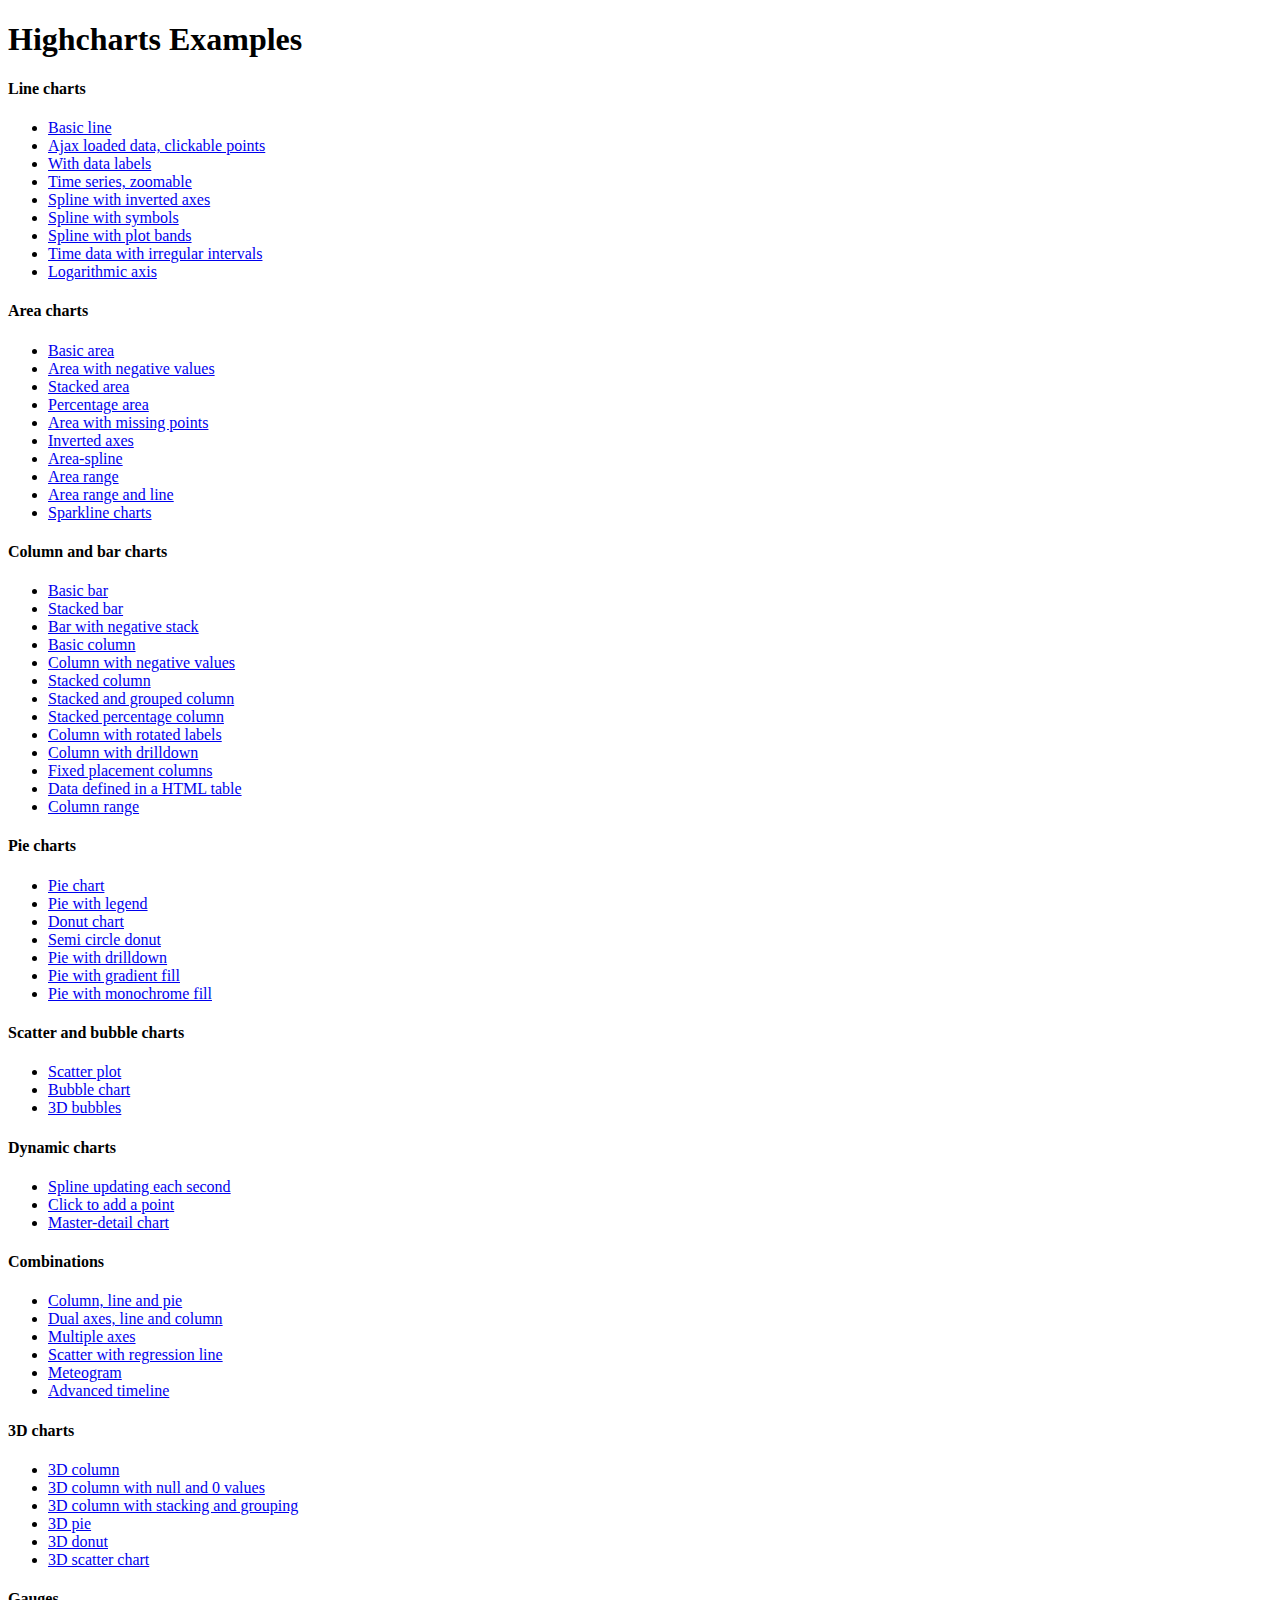
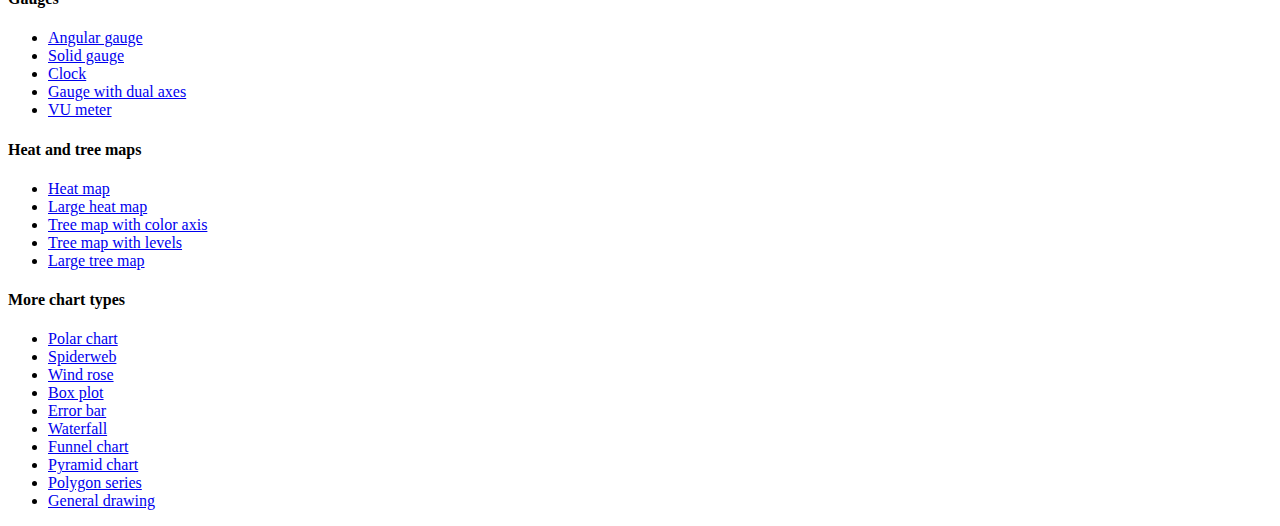
<file: public/static/admin/hui/lib/Highcharts/4.1.7/index.htm>
<!DOCTYPE HTML PUBLIC "-//W3C//DTD HTML 4.01//EN" "http://www.w3.org/TR/html4/strict.dtd">
<html>
	<head>
		<meta http-equiv="Content-Type" content="text/html; charset=utf-8" />
		<title>Highcharts Examples</title>
	</head>
	<body>
		<h1>Highcharts Examples</h1>
		<h4>Line charts</h4>
		<ul>
			<li><a href="examples/line-basic/index.htm">Basic line</a></li>
			<li><a href="examples/line-ajax/index.htm">Ajax loaded data, clickable points</a></li>
			<li><a href="examples/line-labels/index.htm">With data labels</a></li>
			<li><a href="examples/line-time-series/index.htm">Time series, zoomable</a></li>
			<li><a href="examples/spline-inverted/index.htm">Spline with inverted axes</a></li>
			<li><a href="examples/spline-symbols/index.htm">Spline with symbols</a></li>
			<li><a href="examples/spline-plot-bands/index.htm">Spline with plot bands</a></li>
			<li><a href="examples/spline-irregular-time/index.htm">Time data with irregular intervals</a></li>
			<li><a href="examples/line-log-axis/index.htm">Logarithmic axis</a></li>
		</ul>
		<h4>Area charts</h4>
		<ul>
			<li><a href="examples/area-basic/index.htm">Basic area</a></li>
			<li><a href="examples/area-negative/index.htm">Area with negative values</a></li>
			<li><a href="examples/area-stacked/index.htm">Stacked area</a></li>
			<li><a href="examples/area-stacked-percent/index.htm">Percentage area</a></li>
			<li><a href="examples/area-missing/index.htm">Area with missing points</a></li>
			<li><a href="examples/area-inverted/index.htm">Inverted axes</a></li>
			<li><a href="examples/areaspline/index.htm">Area-spline</a></li>
			<li><a href="examples/arearange/index.htm">Area range</a></li>
			<li><a href="examples/arearange-line/index.htm">Area range and line</a></li>
			<li><a href="examples/sparkline/index.htm">Sparkline charts</a></li>
		</ul>
		<h4>Column and bar charts</h4>
		<ul>
			<li><a href="examples/bar-basic/index.htm">Basic bar</a></li>
			<li><a href="examples/bar-stacked/index.htm">Stacked bar</a></li>
			<li><a href="examples/bar-negative-stack/index.htm">Bar with negative stack</a></li>
			<li><a href="examples/column-basic/index.htm">Basic column</a></li>
			<li><a href="examples/column-negative/index.htm">Column with negative values</a></li>
			<li><a href="examples/column-stacked/index.htm">Stacked column</a></li>
			<li><a href="examples/column-stacked-and-grouped/index.htm">Stacked and grouped column</a></li>
			<li><a href="examples/column-stacked-percent/index.htm">Stacked percentage column</a></li>
			<li><a href="examples/column-rotated-labels/index.htm">Column with rotated labels</a></li>
			<li><a href="examples/column-drilldown/index.htm">Column with drilldown</a></li>
			<li><a href="examples/column-placement/index.htm">Fixed placement columns</a></li>
			<li><a href="examples/column-parsed/index.htm">Data defined in a HTML table</a></li>
			<li><a href="examples/columnrange/index.htm">Column range</a></li>
		</ul>
		<h4>Pie charts</h4>
		<ul>
			<li><a href="examples/pie-basic/index.htm">Pie chart</a></li>
			<li><a href="examples/pie-legend/index.htm">Pie with legend</a></li>
			<li><a href="examples/pie-donut/index.htm">Donut chart</a></li>
			<li><a href="examples/pie-semi-circle/index.htm">Semi circle donut</a></li>
			<li><a href="examples/pie-drilldown/index.htm">Pie with drilldown</a></li>
			<li><a href="examples/pie-gradient/index.htm">Pie with gradient fill</a></li>
			<li><a href="examples/pie-monochrome/index.htm">Pie with monochrome fill</a></li>
		</ul>
		<h4>Scatter and bubble charts</h4>
		<ul>
			<li><a href="examples/scatter/index.htm">Scatter plot</a></li>
			<li><a href="examples/bubble/index.htm">Bubble chart</a></li>
			<li><a href="examples/bubble-3d/index.htm">3D bubbles</a></li>
		</ul>
		<h4>Dynamic charts</h4>
		<ul>
			<li><a href="examples/dynamic-update/index.htm">Spline updating each second</a></li>
			<li><a href="examples/dynamic-click-to-add/index.htm">Click to add a point</a></li>
			<li><a href="examples/dynamic-master-detail/index.htm">Master-detail chart</a></li>
		</ul>
		<h4>Combinations</h4>
		<ul>
			<li><a href="examples/combo/index.htm">Column, line and pie</a></li>
			<li><a href="examples/combo-dual-axes/index.htm">Dual axes, line and column</a></li>
			<li><a href="examples/combo-multi-axes/index.htm">Multiple axes</a></li>
			<li><a href="examples/combo-regression/index.htm">Scatter with regression line</a></li>
			<li><a href="examples/combo-meteogram/index.htm">Meteogram</a></li>
			<li><a href="examples/combo-timeline/index.htm">Advanced timeline</a></li>
		</ul>
		<h4>3D charts</h4>
		<ul>
			<li><a href="examples/3d-column-interactive/index.htm">3D column</a></li>
			<li><a href="examples/3d-column-null-values/index.htm">3D column with null and 0 values</a></li>
			<li><a href="examples/3d-column-stacking-grouping/index.htm">3D column with stacking and grouping</a></li>
			<li><a href="examples/3d-pie/index.htm">3D pie</a></li>
			<li><a href="examples/3d-pie-donut/index.htm">3D donut</a></li>
			<li><a href="examples/3d-scatter-draggable/index.htm">3D scatter chart</a></li>
		</ul>
		<h4>Gauges</h4>
		<ul>
			<li><a href="examples/gauge-speedometer/index.htm">Angular gauge</a></li>
			<li><a href="examples/gauge-solid/index.htm">Solid gauge</a></li>
			<li><a href="examples/gauge-clock/index.htm">Clock</a></li>
			<li><a href="examples/gauge-dual/index.htm">Gauge with dual axes</a></li>
			<li><a href="examples/gauge-vu-meter/index.htm">VU meter</a></li>
		</ul>
		<h4>Heat and tree maps</h4>
		<ul>
			<li><a href="examples/heatmap/index.htm">Heat map</a></li>
			<li><a href="examples/heatmap-canvas/index.htm">Large heat map</a></li>
			<li><a href="examples/treemap-coloraxis/index.htm">Tree map with color axis</a></li>
			<li><a href="examples/treemap-with-levels/index.htm">Tree map with levels</a></li>
			<li><a href="examples/treemap-large-dataset/index.htm">Large tree map</a></li>
		</ul>
		<h4>More chart types</h4>
		<ul>
			<li><a href="examples/polar/index.htm">Polar chart</a></li>
			<li><a href="examples/polar-spider/index.htm">Spiderweb</a></li>
			<li><a href="examples/polar-wind-rose/index.htm">Wind rose</a></li>
			<li><a href="examples/box-plot/index.htm">Box plot</a></li>
			<li><a href="examples/error-bar/index.htm">Error bar</a></li>
			<li><a href="examples/waterfall/index.htm">Waterfall</a></li>
			<li><a href="examples/funnel/index.htm">Funnel chart</a></li>
			<li><a href="examples/pyramid/index.htm">Pyramid chart</a></li>
			<li><a href="examples/polygon/index.htm">Polygon series</a></li>
			<li><a href="examples/renderer/index.htm">General drawing</a></li>
		</ul>
	</body>
</html>
</file>
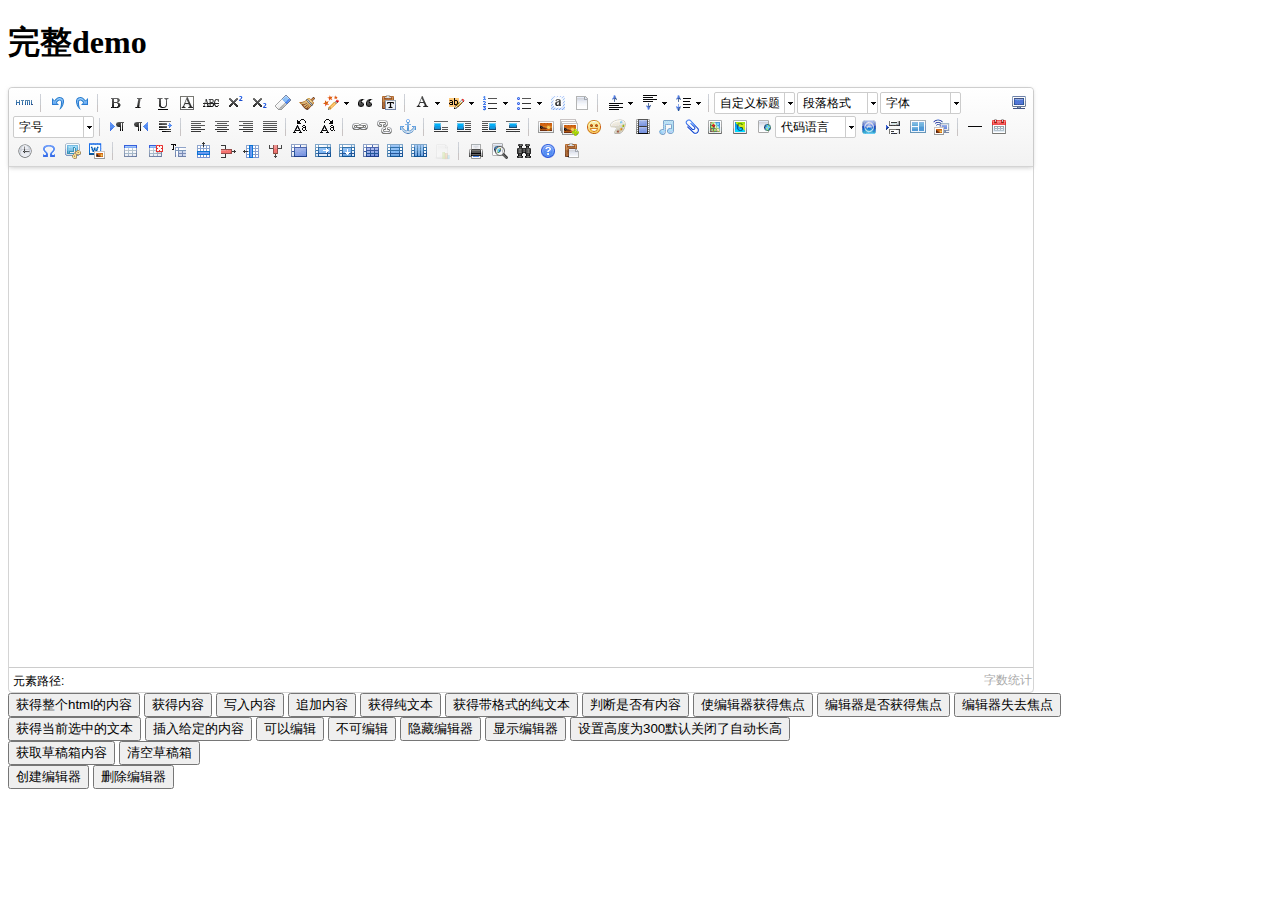
<file: public/static/admin/hui/lib/ueditor/1.4.3/index.html>
<!DOCTYPE HTML PUBLIC "-//W3C//DTD HTML 4.01 Transitional//EN"
        "http://www.w3.org/TR/html4/loose.dtd">
<html>
<head>
    <title>完整demo</title>
    <meta http-equiv="Content-Type" content="text/html;charset=utf-8"/>
    <script type="text/javascript" charset="utf-8" src="ueditor.config.js"></script>
    <script type="text/javascript" charset="utf-8" src="ueditor.all.min.js"> </script>
    <!--建议手动加在语言，避免在ie下有时因为加载语言失败导致编辑器加载失败-->
    <!--这里加载的语言文件会覆盖你在配置项目里添加的语言类型，比如你在配置项目里配置的是英文，这里加载的中文，那最后就是中文-->
    <script type="text/javascript" charset="utf-8" src="lang/zh-cn/zh-cn.js"></script>

    <style type="text/css">
        div{
            width:100%;
        }
    </style>
</head>
<body>
<div>
    <h1>完整demo</h1>
    <script id="editor" type="text/plain" style="width:1024px;height:500px;"></script>
</div>
<div id="btns">
    <div>
        <button onclick="getAllHtml()">获得整个html的内容</button>
        <button onclick="getContent()">获得内容</button>
        <button onclick="setContent()">写入内容</button>
        <button onclick="setContent(true)">追加内容</button>
        <button onclick="getContentTxt()">获得纯文本</button>
        <button onclick="getPlainTxt()">获得带格式的纯文本</button>
        <button onclick="hasContent()">判断是否有内容</button>
        <button onclick="setFocus()">使编辑器获得焦点</button>
        <button onmousedown="isFocus(event)">编辑器是否获得焦点</button>
        <button onmousedown="setblur(event)" >编辑器失去焦点</button>

    </div>
    <div>
        <button onclick="getText()">获得当前选中的文本</button>
        <button onclick="insertHtml()">插入给定的内容</button>
        <button id="enable" onclick="setEnabled()">可以编辑</button>
        <button onclick="setDisabled()">不可编辑</button>
        <button onclick=" UE.getEditor('editor').setHide()">隐藏编辑器</button>
        <button onclick=" UE.getEditor('editor').setShow()">显示编辑器</button>
        <button onclick=" UE.getEditor('editor').setHeight(300)">设置高度为300默认关闭了自动长高</button>
    </div>

    <div>
        <button onclick="getLocalData()" >获取草稿箱内容</button>
        <button onclick="clearLocalData()" >清空草稿箱</button>
    </div>

</div>
<div>
    <button onclick="createEditor()">
    创建编辑器</button>
    <button onclick="deleteEditor()">
    删除编辑器</button>
</div>

<script type="text/javascript">

    //实例化编辑器
    //建议使用工厂方法getEditor创建和引用编辑器实例，如果在某个闭包下引用该编辑器，直接调用UE.getEditor('editor')就能拿到相关的实例
    var ue = UE.getEditor('editor');


    function isFocus(e){
        alert(UE.getEditor('editor').isFocus());
        UE.dom.domUtils.preventDefault(e)
    }
    function setblur(e){
        UE.getEditor('editor').blur();
        UE.dom.domUtils.preventDefault(e)
    }
    function insertHtml() {
        var value = prompt('插入html代码', '');
        UE.getEditor('editor').execCommand('insertHtml', value)
    }
    function createEditor() {
        enableBtn();
        UE.getEditor('editor');
    }
    function getAllHtml() {
        alert(UE.getEditor('editor').getAllHtml())
    }
    function getContent() {
        var arr = [];
        arr.push("使用editor.getContent()方法可以获得编辑器的内容");
        arr.push("内容为：");
        arr.push(UE.getEditor('editor').getContent());
        alert(arr.join("\n"));
    }
    function getPlainTxt() {
        var arr = [];
        arr.push("使用editor.getPlainTxt()方法可以获得编辑器的带格式的纯文本内容");
        arr.push("内容为：");
        arr.push(UE.getEditor('editor').getPlainTxt());
        alert(arr.join('\n'))
    }
    function setContent(isAppendTo) {
        var arr = [];
        arr.push("使用editor.setContent('欢迎使用ueditor')方法可以设置编辑器的内容");
        UE.getEditor('editor').setContent('欢迎使用ueditor', isAppendTo);
        alert(arr.join("\n"));
    }
    function setDisabled() {
        UE.getEditor('editor').setDisabled('fullscreen');
        disableBtn("enable");
    }

    function setEnabled() {
        UE.getEditor('editor').setEnabled();
        enableBtn();
    }

    function getText() {
        //当你点击按钮时编辑区域已经失去了焦点，如果直接用getText将不会得到内容，所以要在选回来，然后取得内容
        var range = UE.getEditor('editor').selection.getRange();
        range.select();
        var txt = UE.getEditor('editor').selection.getText();
        alert(txt)
    }

    function getContentTxt() {
        var arr = [];
        arr.push("使用editor.getContentTxt()方法可以获得编辑器的纯文本内容");
        arr.push("编辑器的纯文本内容为：");
        arr.push(UE.getEditor('editor').getContentTxt());
        alert(arr.join("\n"));
    }
    function hasContent() {
        var arr = [];
        arr.push("使用editor.hasContents()方法判断编辑器里是否有内容");
        arr.push("判断结果为：");
        arr.push(UE.getEditor('editor').hasContents());
        alert(arr.join("\n"));
    }
    function setFocus() {
        UE.getEditor('editor').focus();
    }
    function deleteEditor() {
        disableBtn();
        UE.getEditor('editor').destroy();
    }
    function disableBtn(str) {
        var div = document.getElementById('btns');
        var btns = UE.dom.domUtils.getElementsByTagName(div, "button");
        for (var i = 0, btn; btn = btns[i++];) {
            if (btn.id == str) {
                UE.dom.domUtils.removeAttributes(btn, ["disabled"]);
            } else {
                btn.setAttribute("disabled", "true");
            }
        }
    }
    function enableBtn() {
        var div = document.getElementById('btns');
        var btns = UE.dom.domUtils.getElementsByTagName(div, "button");
        for (var i = 0, btn; btn = btns[i++];) {
            UE.dom.domUtils.removeAttributes(btn, ["disabled"]);
        }
    }

    function getLocalData () {
        alert(UE.getEditor('editor').execCommand( "getlocaldata" ));
    }

    function clearLocalData () {
        UE.getEditor('editor').execCommand( "clearlocaldata" );
        alert("已清空草稿箱")
    }
</script>
</body>
</html>
</file>
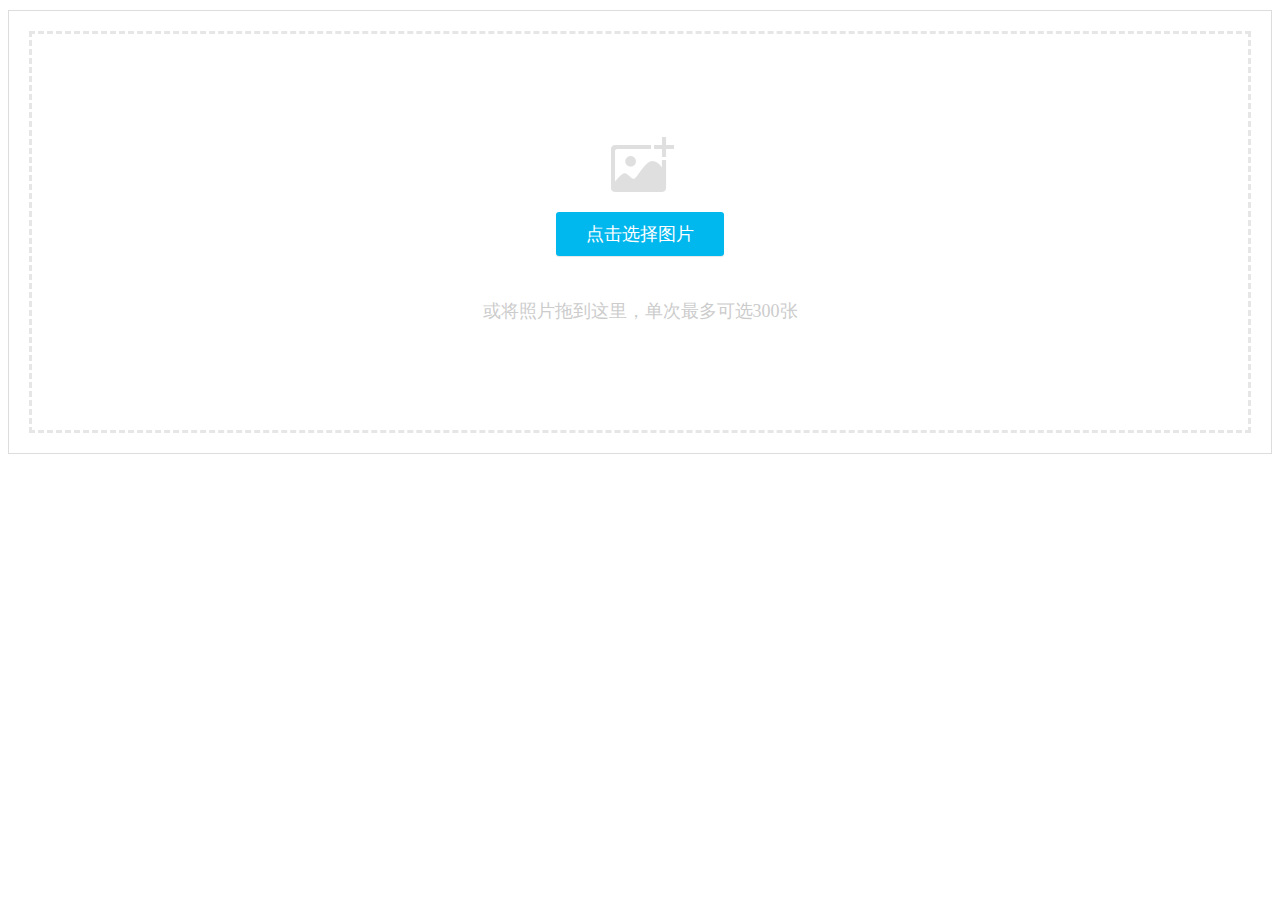
<file: public/static/admin/hui/lib/webuploader/0.1.5/image-upload/index.html>
<!DOCTYPE HTML>
<html>
<head>
<meta charset="utf-8">
<title>WebUploader演示</title>
<link rel="stylesheet" type="text/css" href="../webuploader.css" />
</head>
<body>
<div class="uploader-list-container">
	<div class="queueList">
		<div id="dndArea" class="placeholder">
			<div id="filePicker-2"></div>
			<p>或将照片拖到这里，单次最多可选300张</p>
		</div>
	</div>
	<div class="statusBar" style="display:none;">
		<div class="progress"> <span class="text">0%</span> <span class="percentage"></span> </div>
		<div class="info"></div>
		<div class="btns">
			<div id="filePicker2"></div>
			<div class="uploadBtn">开始上传</div>
		</div>
	</div>
</div>
<script type="text/javascript" src="../../../jquery/1.9.1/jquery.min.js"></script> 
<script type="text/javascript" src="../webuploader.min.js"></script> 
<script type="text/javascript" src="upload.js"></script>
</body>
</html>
</file>
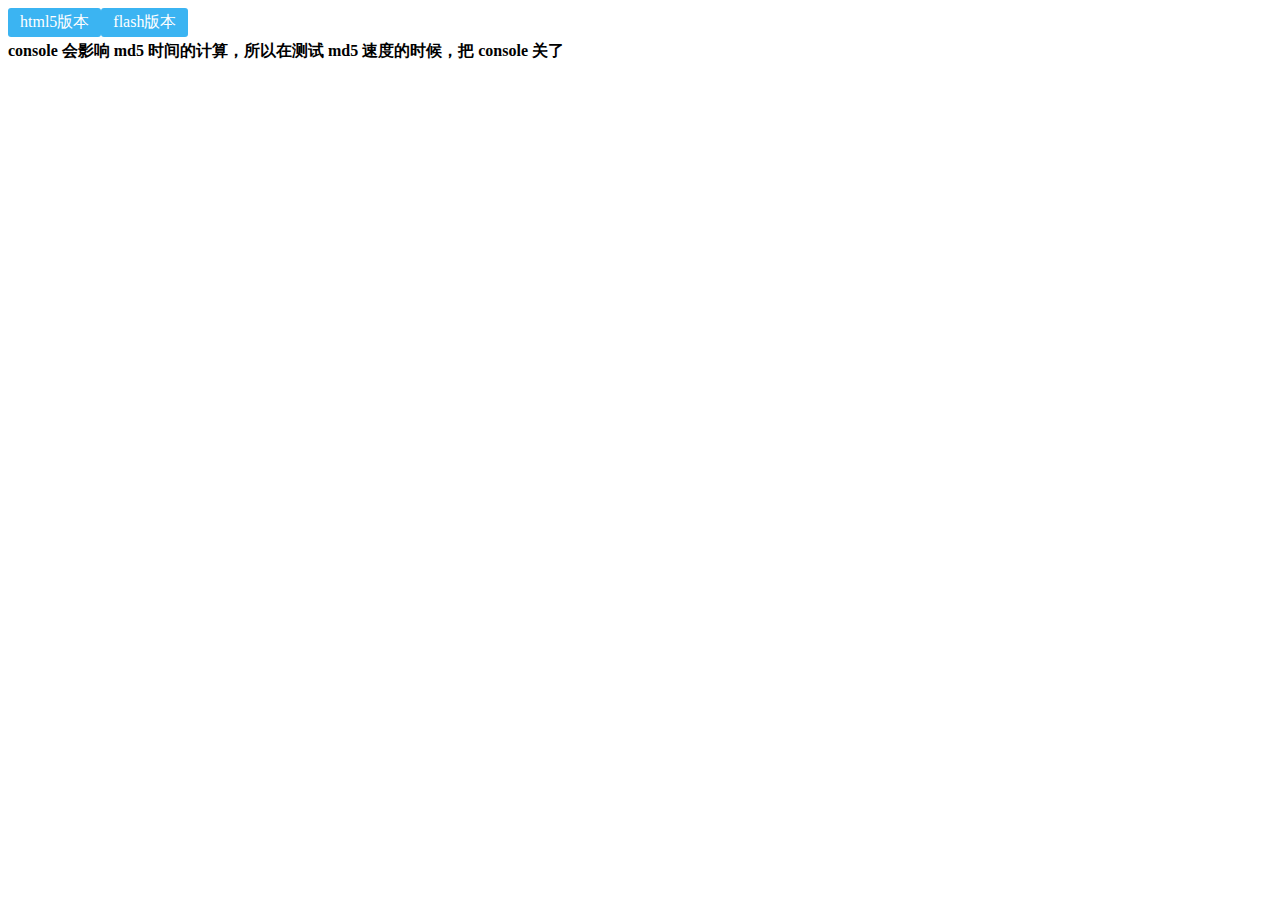
<file: public/static/admin/hui/lib/webuploader/0.1.5/md5-demo/index.html>
<!DOCTYPE HTML>
<html>
<head>
<meta charset="utf-8">
<title>WebUploader演示 - 带裁剪功能</title>
<link rel="stylesheet" type="text/css" href="../webuploader.css" />
</head>
<body>
<div id="wrapper">
	<div class="uploader-container">
		<div id="filePicker">html5版本</div>
		<div id="filePicker2">flash版本</div>
	</div>
	<div id="log"> <strong>console 会影响 md5 时间的计算，所以在测试 md5 速度的时候，把 console 关了</strong> </div>
</div>
<script type="text/javascript" src="../../../jquery/1.9.1/jquery.min.js"></script> 
<script type="text/javascript" src="../webuploader.min.js"></script> 
<script type="text/javascript" src="script.js"></script>
</body>
</html>
</file>
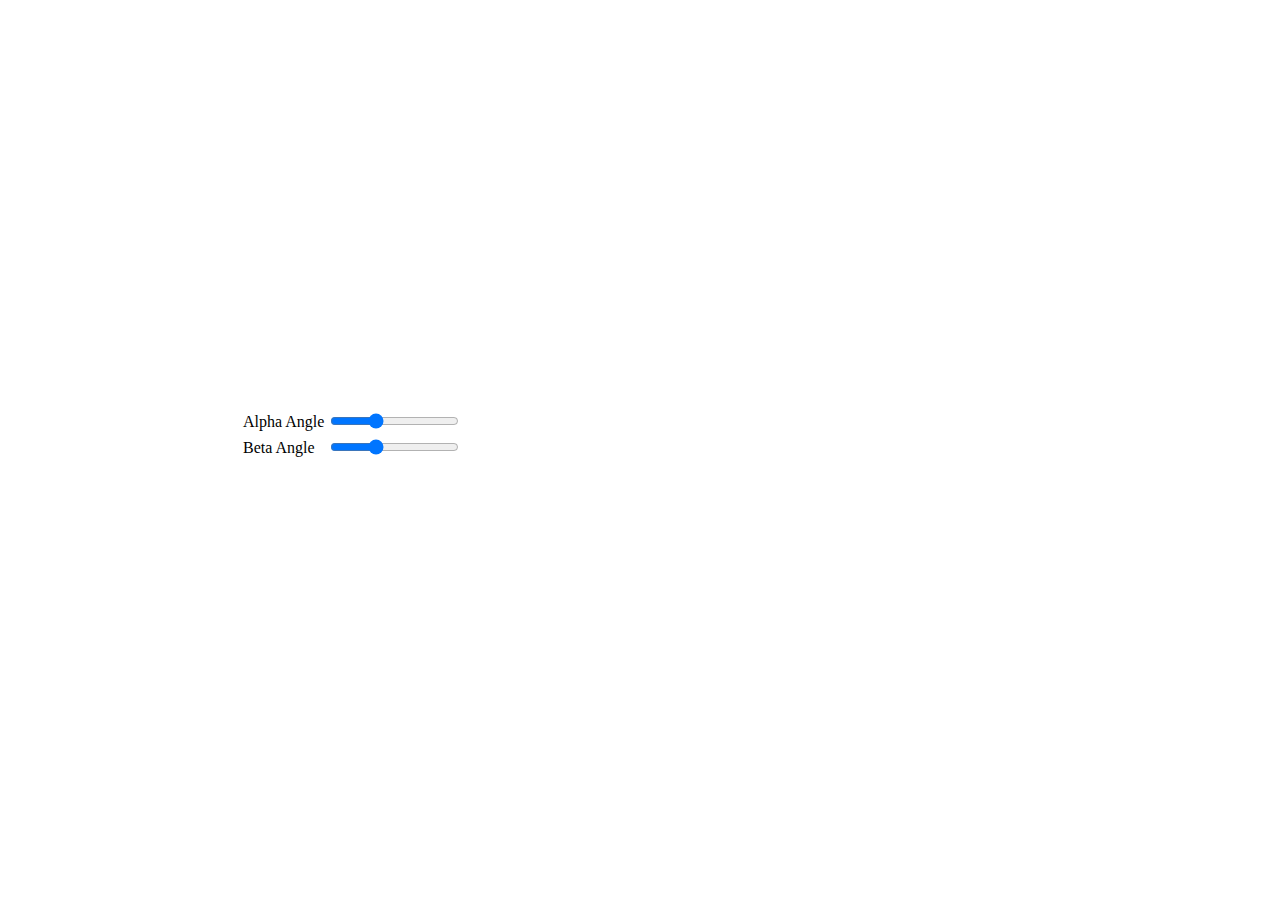
<file: public/static/admin/hui/lib/Highcharts/4.1.7/examples/3d-column-interactive/index.htm>
<!DOCTYPE HTML>
<html>
	<head>
		<meta http-equiv="Content-Type" content="text/html; charset=utf-8">
		<title>Highcharts Example</title>

		<script type="text/javascript" src="http://cdn.hcharts.cn/jquery/jquery-1.8.2.min.js"></script>
		<style type="text/css">
#container, #sliders {
	min-width: 310px; 
	max-width: 800px;
	margin: 0 auto;
}
#container {
	height: 400px; 
}
		</style>
		<script type="text/javascript">
$(function () {
    // Set up the chart
    var chart = new Highcharts.Chart({
        chart: {
            renderTo: 'container',
            type: 'column',
            margin: 75,
            options3d: {
                enabled: true,
                alpha: 15,
                beta: 15,
                depth: 50,
                viewDistance: 25
            }
        },
        title: {
            text: 'Chart rotation demo'
        },
        subtitle: {
            text: 'Test options by dragging the sliders below'
        },
        plotOptions: {
            column: {
                depth: 25
            }
        },
        series: [{
            data: [29.9, 71.5, 106.4, 129.2, 144.0, 176.0, 135.6, 148.5, 216.4, 194.1, 95.6, 54.4]
        }]
    });

    function showValues() {
        $('#R0-value').html(chart.options.chart.options3d.alpha);
        $('#R1-value').html(chart.options.chart.options3d.beta);
    }

    // Activate the sliders
    $('#R0').on('change', function () {
        chart.options.chart.options3d.alpha = this.value;
        showValues();
        chart.redraw(false);
    });
    $('#R1').on('change', function () {
        chart.options.chart.options3d.beta = this.value;
        showValues();
        chart.redraw(false);
    });

    showValues();
});
		</script>
	</head>
	<body>
<script src="../../js/highcharts.js"></script>
<script src="../../js/highcharts-3d.js"></script>
<script src="../../js/modules/exporting.js"></script>

<div id="container"></div>
<div id="sliders">
	<table>
		<tr><td>Alpha Angle</td><td><input id="R0" type="range" min="0" max="45" value="15"/> <span id="R0-value" class="value"></span></td></tr>
	    <tr><td>Beta Angle</td><td><input id="R1" type="range" min="0" max="45" value="15"/> <span id="R1-value" class="value"></span></td></tr>
	</table>
</div>
	</body>
</html>
</file>
<file: public/static/admin/hui/lib/webuploader/0.1.5/webuploader.css>
.webuploader-container{position: relative; display:inline-block; vertical-align:top}
.webuploader-element-invisible{position: absolute !important;clip: rect(1px 1px 1px 1px);/* IE6, IE7*/clip: rect(1px,1px,1px,1px)}
.webuploader-pick{position: relative;display: inline-block;cursor: pointer;background:#3bb4f2;padding:4px 12px;color: #fff;text-align: center;border-radius: 3px;overflow: hidden}
.webuploader-pick-hover{background: #00a2d4}
.webuploader-pick-disable{opacity: 0.6;pointer-events:none}
.uploader-list{width: 100%;overflow: hidden}
.btn-uploadstar{vertical-align:top}
.file-item{float: left;position: relative;margin: 0 20px 20px 0;padding: 4px}
.file-item .error{position: absolute;top: 4px;left: 4px;right: 4px;background: red;color: white;text-align: center;height: 20px;font-size: 14px;line-height: 23px}
.file-item .info{position: absolute;left: 4px;bottom: 4px;right: 4px;height: 20px;line-height: 20px;text-indent: 5px;background: rgba(0, 0, 0, 0.6);color: white;overflow: hidden;white-space: nowrap;text-overflow : ellipsis;font-size: 12px;z-index: 10}
.upload-state-done:after{content:"\f00c";font-family: FontAwesome;font-style: normal;font-weight: normal;line-height: 1;-webkit-font-smoothing: antialiased;-moz-osx-font-smoothing: grayscale;font-size: 32px;position: absolute;bottom: 0;right: 4px;color: #4cae4c;z-index: 99}
.cropper-container{position: relative; overflow: hidden; -webkit-user-select: none; -moz-user-select: none; -ms-user-select: none; user-select: none; background-color: #fff; -webkit-tap-highlight-color: transparent; -webkit-touch-callout: none;}
.cropper-container .cropper-modal{position: absolute; top: 0; right: 0; bottom: 0; left: 0; background: #000; filter: alpha(opacity=50); opacity: .5;}
.cropper-container .cropper-dragger{position: absolute; top: 10%; left: 10%; width: 80%; height: 80%;}
.cropper-container .cropper-preview{display: block; width: 100%; height: 100%; -webkit-box-sizing: border-box; -moz-box-sizing: border-box; box-sizing: border-box; overflow: hidden; border-color: #69f; border-color: rgba(51, 102, 255, .75); border-style: solid; border-width: 1px;}
.cropper-container .cropper-dashed{position: absolute; display: block; filter: alpha(opacity=50); border: 0 dashed #fff; opacity: .5;}
.cropper-container .dashed-h{top: 33.3%; left: 0; width: 100%; height: 33.3%; border-top-width: 1px; border-bottom-width: 1px;}
.cropper-container .dashed-v{top: 0; left: 33.3%; width: 33.3%; height: 100%; border-right-width: 1px; border-left-width: 1px;}
.cropper-container .cropper-face,
.cropper-container .cropper-line,
.cropper-container .cropper-point{position: absolute; display: block; width: 100%; height: 100%; filter: alpha(opacity=10); opacity: .1;}
.cropper-container .cropper-face{top: 0; left: 0; cursor: move; background-color: #fff;}
.cropper-container .cropper-line{background-color: #69f;}
.cropper-container .line-e{top: 0; right: -2px; width: 5px; cursor: e-resize;}
.cropper-container .line-n{top: -2px; left: 0; height: 5px; cursor: n-resize;}
.cropper-container .line-w{top: 0; left: -2px; width: 5px; cursor: w-resize;}
.cropper-container .line-s{bottom: -2px; left: 0; height: 5px; cursor: s-resize;}
.cropper-container .cropper-point{width: 5px; height: 5px; background-color: #69f; filter: alpha(opacity=75); opacity: .75;}
.cropper-container .point-e{top: 49%; right: -2px; cursor: e-resize;}
.cropper-container .point-n{top: -2px; left: 49%; cursor: n-resize;}
.cropper-container .point-w{top: 49%; left: -2px; cursor: w-resize;}
.cropper-container .point-s{bottom: -2px; left: 49%; cursor: s-resize;}
.cropper-container .point-ne{top: -2px; right: -2px; cursor: ne-resize;}
.cropper-container .point-nw{top: -2px; left: -2px; cursor: nw-resize;}
.cropper-container .point-sw{bottom: -2px; left: -2px; cursor: sw-resize;}
.cropper-container .point-se{right: -2px; bottom: -2px; width: 20px; height: 20px; cursor: se-resize; filter: alpha(opacity=100); opacity: 1;}
.cropper-container .point-se:before{position: absolute; right: -50%; bottom: -50%; display: block; width: 200%; height: 200%; content: " "; background-color: #69f; filter: alpha(opacity=0); opacity: 0;}
@media (min-width: 768px){.cropper-container .point-se{width: 15px; height: 15px;}}
@media (min-width: 992px){.cropper-container .point-se{width: 10px; height: 10px;}}
@media (min-width: 1200px){.cropper-container .point-se{width: 5px; height: 5px; filter: alpha(opacity=75); opacity: .75;}}
.cropper-hidden{display: none !important;}
.img-preview{width: 160px; height: 90px; margin-top: 1em; border: 1px solid #ccc;}


.uploader-list-container{color: #838383; font-size: 12px; margin-top: 10px; background-color: #FFF; border:solid 1px #ddd}
.uploader-list-container .queueList{margin: 20px;}
.element-invisible{position: absolute !important; clip: rect(1px 1px 1px 1px); /* IE6, IE7 */ clip: rect(1px,1px,1px,1px);}
.uploader-list-container .placeholder{border: 3px dashed #e6e6e6; min-height: 238px; padding-top: 158px; text-align: center; background: url(images/image.png) center 93px no-repeat; color: #cccccc; font-size: 18px; position: relative;}
.uploader-list-container .placeholder .webuploader-pick{font-size: 18px; background: #00b7ee; border-radius: 3px; line-height: 44px; padding: 0 30px; color: #fff; display: inline-block; margin: 20px auto; cursor: pointer; box-shadow: 0 1px 1px rgba(0, 0, 0, 0.1);}
.uploader-list-container .placeholder .webuploader-pick-hover{background: #00a2d4;}
.uploader-list-container .placeholder .flashTip{color: #666666; font-size: 12px; position: absolute; width: 100%; text-align: center; bottom: 20px;}
.uploader-list-container .placeholder .flashTip a{color: #0785d1; text-decoration: none;}
.uploader-list-container .placeholder .flashTip a:hover{text-decoration: underline;}
.uploader-list-container .placeholder.webuploader-dnd-over{border-color: #999999;}
.uploader-list-container .placeholder.webuploader-dnd-over.webuploader-dnd-denied{border-color: red;}
.uploader-list-container .filelist{list-style: none; margin: 0; padding: 0;}
.uploader-list-container .filelist:after{content: ''; display: block; width: 0; height: 0; overflow: hidden; clear: both;}
.uploader-list-container .filelist li{width: 110px; height: 110px; background: url(images/bg.png) no-repeat; text-align: center; margin: 0 8px 20px 0; position: relative; display: inline; float: left; overflow: hidden; font-size: 12px;}
.uploader-list-container .filelist li p.log{position: relative; top: -45px;}
.uploader-list-container .filelist li p.title{position: absolute; top: 0; left: 0; width: 100%; overflow: hidden; white-space: nowrap; text-overflow : ellipsis; top: 5px; text-indent: 5px; text-align: left;}
.uploader-list-container .filelist li p.progress{position: absolute; width: 100%; bottom: 0; left: 0; height: 8px; overflow: hidden; z-index: 50;}
.uploader-list-container .filelist li p.progress span{display: none; overflow: hidden; width: 0; height: 100%; background: #1483d8 url(images/progress.png) repeat-x; -webit-transition: width 200ms linear; -moz-transition: width 200ms linear; -o-transition: width 200ms linear; -ms-transition: width 200ms linear; transition: width 200ms linear; -webkit-animation: progressmove 2s linear infinite; -moz-animation: progressmove 2s linear infinite; -o-animation: progressmove 2s linear infinite; -ms-animation: progressmove 2s linear infinite; animation: progressmove 2s linear infinite; -webkit-transform: translateZ(0);}
@-webkit-keyframes progressmove{0%{background-position: 0 0;} 100%{background-position: 17px 0;}}
@-moz-keyframes progressmove{0%{background-position: 0 0;} 100%{background-position: 17px 0;}}
@keyframes progressmove{0%{background-position: 0 0;} 100%{background-position: 17px 0;}}
.uploader-list-container .filelist li p.imgWrap{position: relative; z-index: 2; line-height: 110px; vertical-align: middle; overflow: hidden; width: 110px; height: 110px; -webkit-transform-origin: 50% 50%; -moz-transform-origin: 50% 50%; -o-transform-origin: 50% 50%; -ms-transform-origin: 50% 50%; transform-origin: 50% 50%; -webit-transition: 200ms ease-out; -moz-transition: 200ms ease-out; -o-transition: 200ms ease-out; -ms-transition: 200ms ease-out; transition: 200ms ease-out;}
.uploader-list-container .filelist li img{width: 100%;}
.uploader-list-container .filelist li p.error{background: #f43838; color: #fff; position: absolute; bottom: 0; left: 0; height: 28px; line-height: 28px; width: 100%; z-index: 100;}
.uploader-list-container .filelist li .success{display: block; position: absolute; left: 0; bottom: 0; height: 40px; width: 100%; z-index: 200; background: url(images/success.png) no-repeat right bottom;}
.uploader-list-container .filelist div.file-panel{position: absolute; height: 0; filter: progid:DXImageTransform.Microsoft.gradient(GradientType=0,startColorstr='#80000000', endColorstr='#80000000')\0; background: rgba( 0, 0, 0, 0.5 ); width: 100%; top: 0; left: 0; overflow: hidden; z-index: 300;}
.uploader-list-container .filelist div.file-panel span{width: 24px; height: 24px; display: inline; float: right; text-indent: -9999px; overflow: hidden; background: url(images/icons.png) no-repeat; margin: 5px 1px 1px; cursor: pointer;}
.uploader-list-container .filelist div.file-panel span.rotateLeft{background-position: 0 -24px;}
.uploader-list-container .filelist div.file-panel span.rotateLeft:hover{background-position: 0 0;}
.uploader-list-container .filelist div.file-panel span.rotateRight{background-position: -24px -24px;}
.uploader-list-container .filelist div.file-panel span.rotateRight:hover{background-position: -24px 0;}
.uploader-list-container .filelist div.file-panel span.cancel{background-position: -48px -24px;}
.uploader-list-container .filelist div.file-panel span.cancel:hover{background-position: -48px 0;}
.uploader-list-container .statusBar{height: 63px; border-top: 1px solid #dadada; padding: 0 20px; line-height: 63px; vertical-align: middle; position: relative;}
.uploader-list-container .statusBar .progress{border: 1px solid #1483d8; width: 198px; background: #fff; height: 18px; position: relative; display: inline-block; text-align: center; line-height: 20px; color: #6dbfff; position: relative; margin-right: 10px;}
.uploader-list-container .statusBar .progress span.percentage{width: 0; height: 100%; left: 0; top: 0; background: #1483d8; position: absolute;}
.uploader-list-container .statusBar .progress span.text{position: relative; z-index: 10;}
.uploader-list-container .statusBar .info{display: inline-block; font-size: 14px; color: #666666;}
.uploader-list-container .statusBar .btns{position: absolute; top: 10px; right: 20px; line-height: 40px;}
#filePicker{display: inline-block; float: left;}
.uploader-list-container .statusBar .btns .webuploader-pick,
.uploader-list-container .statusBar .btns .uploadBtn,
.uploader-list-container .statusBar .btns .uploadBtn.state-uploading,
.uploader-list-container .statusBar .btns .uploadBtn.state-paused{background: #ffffff; border: 1px solid #cfcfcf; color: #565656; padding: 0 18px; display: inline-block; border-radius: 3px; margin-left: 10px; cursor: pointer; font-size: 14px; float: left;}
.uploader-list-container .statusBar .btns .webuploader-pick-hover,
.uploader-list-container .statusBar .btns .uploadBtn:hover,
.uploader-list-container .statusBar .btns .uploadBtn.state-uploading:hover,
.uploader-list-container .statusBar .btns .uploadBtn.state-paused:hover{background: #f0f0f0;}
.uploader-list-container .statusBar .btns .uploadBtn{background: #00b7ee; color: #fff; border-color: transparent;}
.uploader-list-container .statusBar .btns .uploadBtn:hover{background: #00a2d4;}
.uploader-list-container .statusBar .btns .uploadBtn.disabled{pointer-events: none; opacity: 0.6;}
</file>
